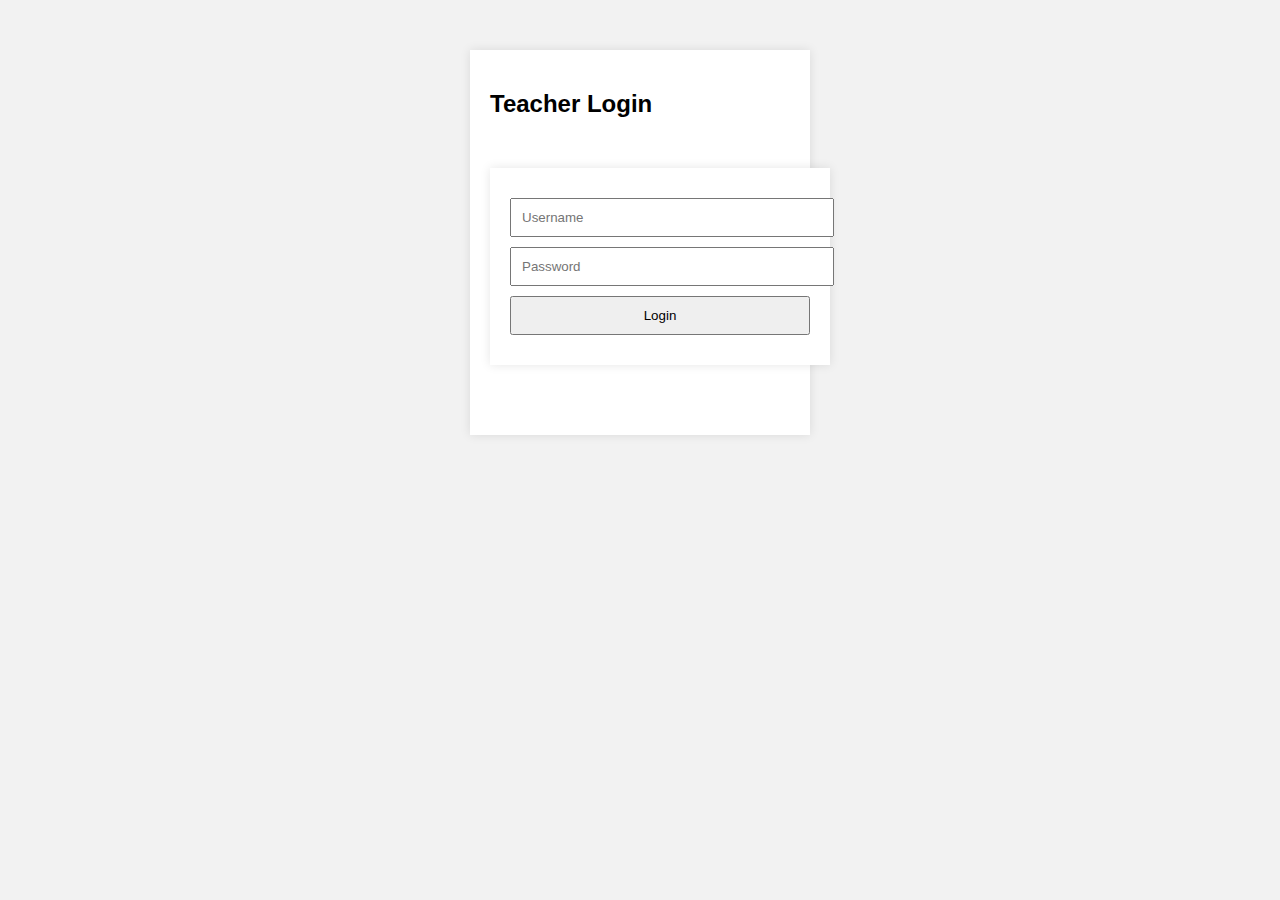
<file: index.html>
<!-- index.html -->
<!DOCTYPE html>
<html>
<head>
  <link rel="stylesheet" href="css/style.css">
  <title>Teacher Login</title>
</head>
<body>
  <div class="login-box">
    <h2>Teacher Login</h2>
    <form method="POST" action="php/bridge.php">
      <input type="hidden" name="action" value="login">
      <input type="text" name="username" placeholder="Username" required>
      <input type="password" name="password" placeholder="Password" required>
      <button type="submit">Login</button>
    </form>
  </div>
</body>
</html>
</file>
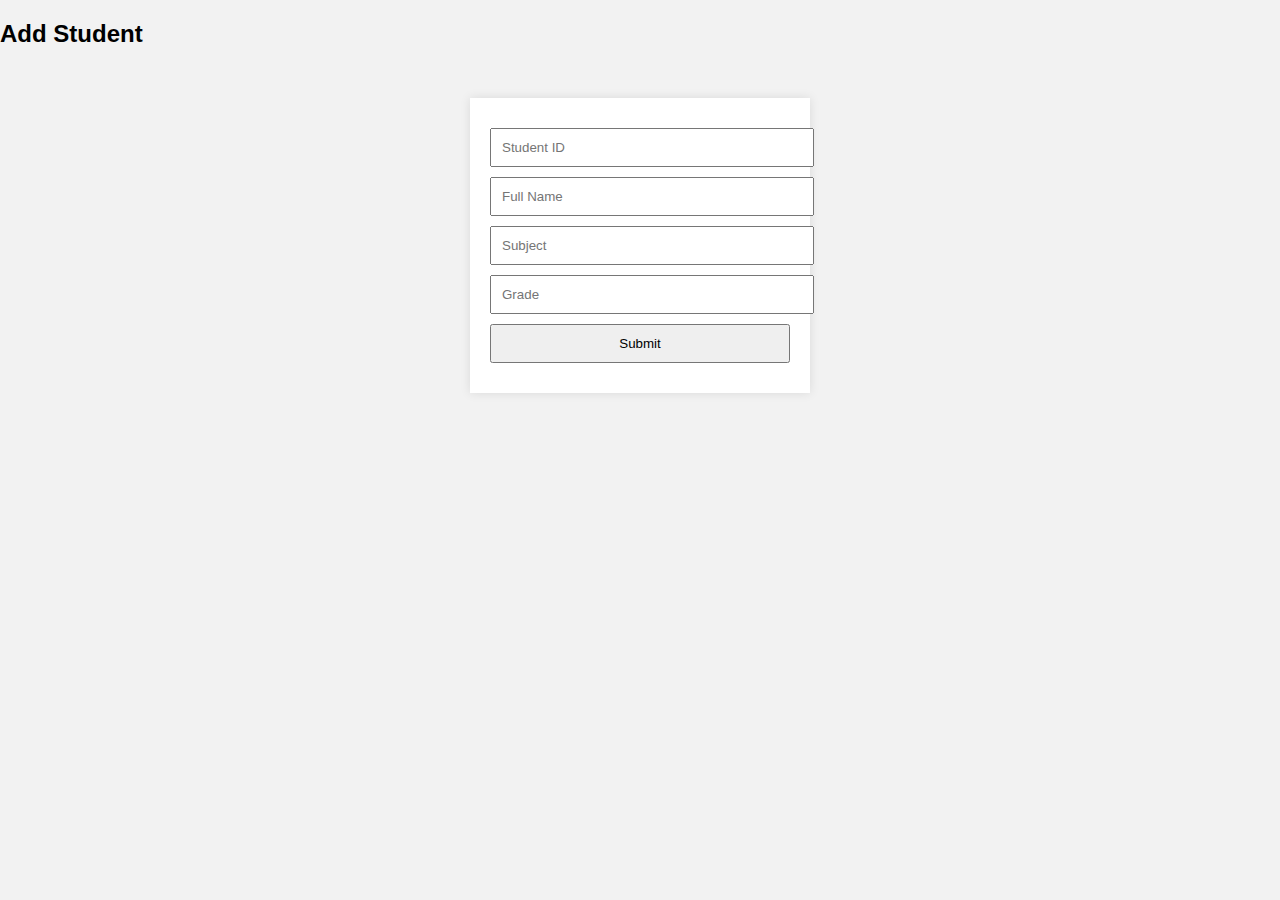
<file: add_student.html>
<!-- add_student.html -->
<!DOCTYPE html>
<html>
<head>
  <link rel="stylesheet" href="css/style.css">
  <title>Add Student</title>
</head>
<body>
  <h2>Add Student</h2>
  <form method="POST" action="php/bridge.php">
    <input type="hidden" name="action" value="add_student">
    <input type="text" name="student_id" placeholder="Student ID" required>
    <input type="text" name="full_name" placeholder="Full Name" required>
    <input type="text" name="subject" placeholder="Subject" required>
    <input type="number" name="grade" placeholder="Grade" required>
    <button type="submit">Submit</button>
  </form>
</body>
</html>
</file>
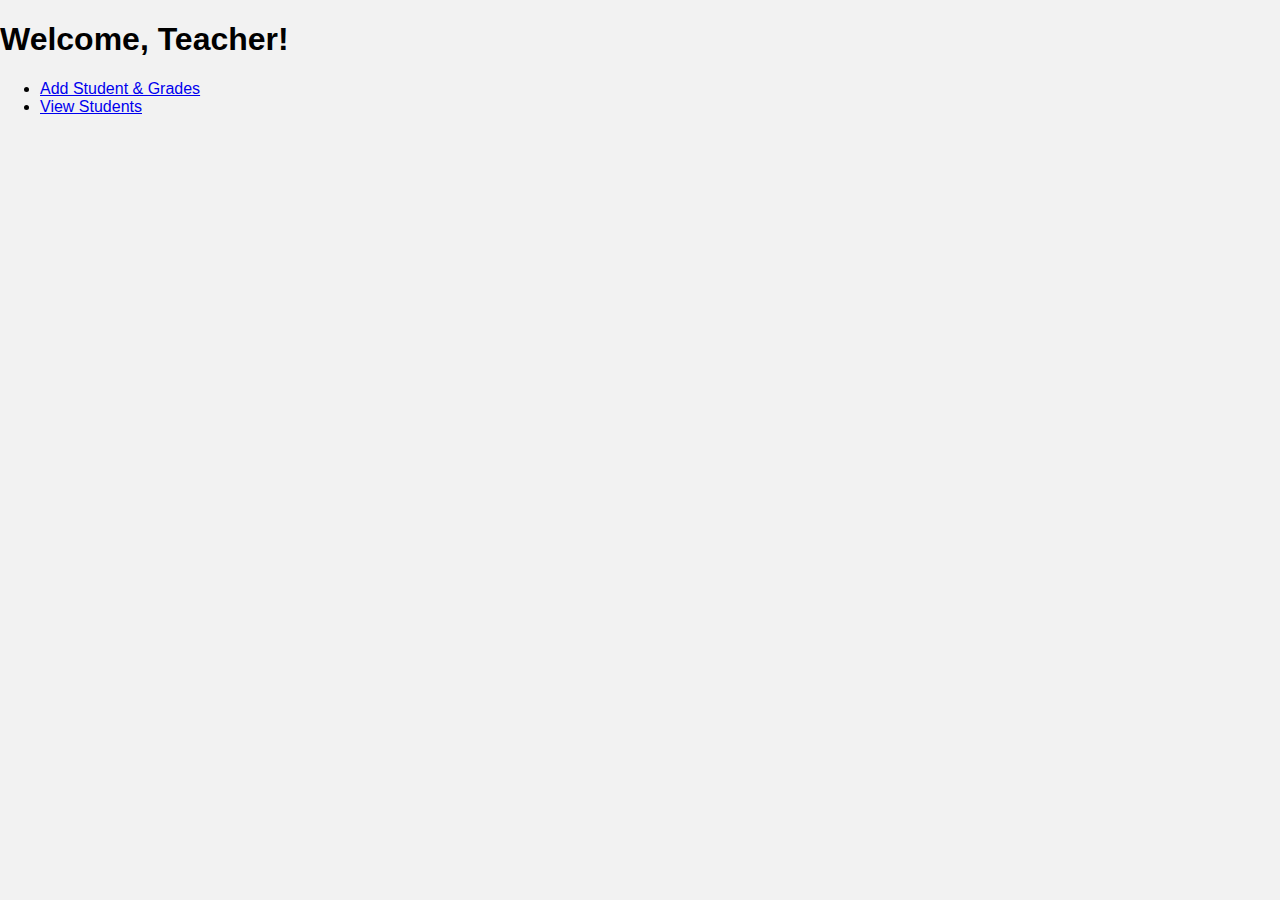
<file: dashboard.html>
<!-- dashboard.html -->
<!DOCTYPE html>
<html>
<head>
  <link rel="stylesheet" href="css/style.css">
  <title>Dashboard</title>
</head>
<body>
  <h1>Welcome, Teacher!</h1>
  <ul>
    <li><a href="add_student.html">Add Student & Grades</a></li>
    <li><a href="view_students.html">View Students</a></li>
  </ul>
</body>
</html>
</file>
<file: css/style.css>
/* css/style.css */
body {
  font-family: Arial, sans-serif;
  background-color: #f2f2f2;
  margin: 0;
  padding: 0;
}
.login-box, form {
  background-color: white;
  padding: 20px;
  margin: 50px auto;
  width: 300px;
  box-shadow: 0px 0px 10px rgba(0,0,0,0.1);
}
input, button {
  display: block;
  width: 100%;
  margin: 10px 0;
  padding: 10px;
}
</file>
